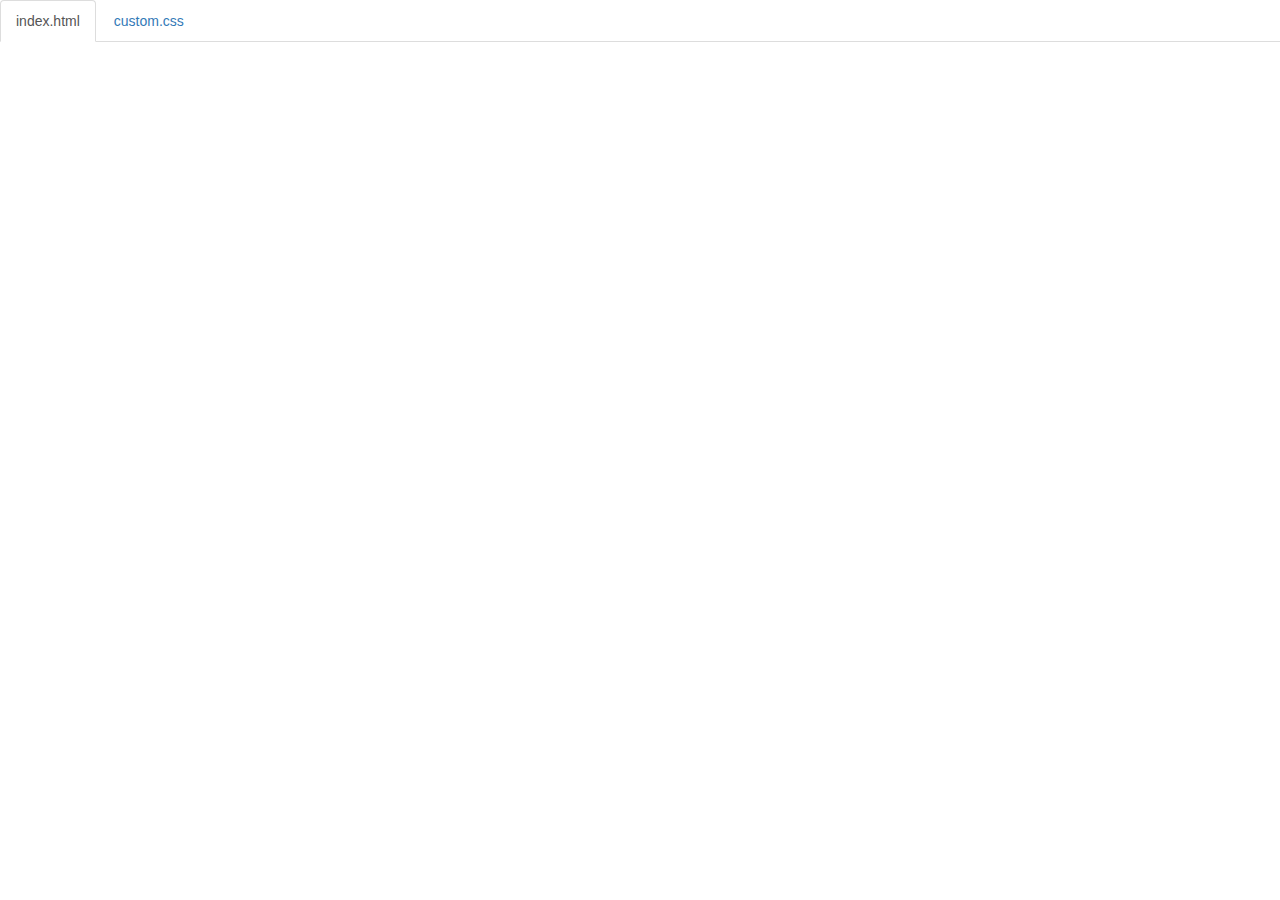
<file: code.html>
<!DOCTYPE html>
<html lang="en">

<head>
    <title>Code</title>
    <meta charset="utf-8">
    <meta name="viewport" content="width=device-width, initial-scale=1">
    <link rel="stylesheet" href="https://maxcdn.bootstrapcdn.com/bootstrap/3.3.6/css/bootstrap.min.css">
    <script src="https://ajax.googleapis.com/ajax/libs/jquery/1.12.0/jquery.min.js"></script>
    <script src="https://maxcdn.bootstrapcdn.com/bootstrap/3.3.6/js/bootstrap.min.js"></script>
    <style>
        body {
            padding-top: 50px;
        }
        .navbar-fixed-top {
            background-color: white;
        }
    </style>
</head>

<body>

    <div class="container-fluid">
        <ul class="nav nav-tabs navbar-fixed-top">
            <li class="active"><a href="#index">index.html</a></li>
            <li><a href="#custom">custom.css</a></li>
        </ul>

<!-- 
URL structure:
https://gist-it.appspot.com/github/OWNERS-USERNAME/REPO-NAME/raw/master/PATH/TO/FILE?footer=0

EXAMPLE: 
https://gist-it.appspot.com/github/bmuellerhstat/shabr/raw/master/index.html?footer=0
-->
        <div class="tab-content">
            <div id="index" class="tab-pane fade in active">
                <script src="https://gist-it.appspot.com/github/Jonathonv5078/shabr/raw/master/index.html?footer=0"></script>
            </div>
            <div id="custom" class="tab-pane fade">
                <script src="https://gist-it.appspot.com/github/Jonathonv5078/shabr/raw/master/custom.css?footer=0"></script>
            </div>
        </div>
    </div>

    <script>
        $(document).ready(function() {
            $(".nav-tabs a").click(function() {
                $(this).tab('show');
            });
            $('.nav-tabs a').on('shown.bs.tab', function(event) {
                var x = $(event.target).text(); // active tab
                var y = $(event.relatedTarget).text(); // previous tab
                $(".act span").text(x);
                $(".prev span").text(y);
            });
            
            // custom code font-size (uncomment below to see effect)
            $('pre').css('font-size','16px');
        });
    </script>

</body>

</html>
</file>
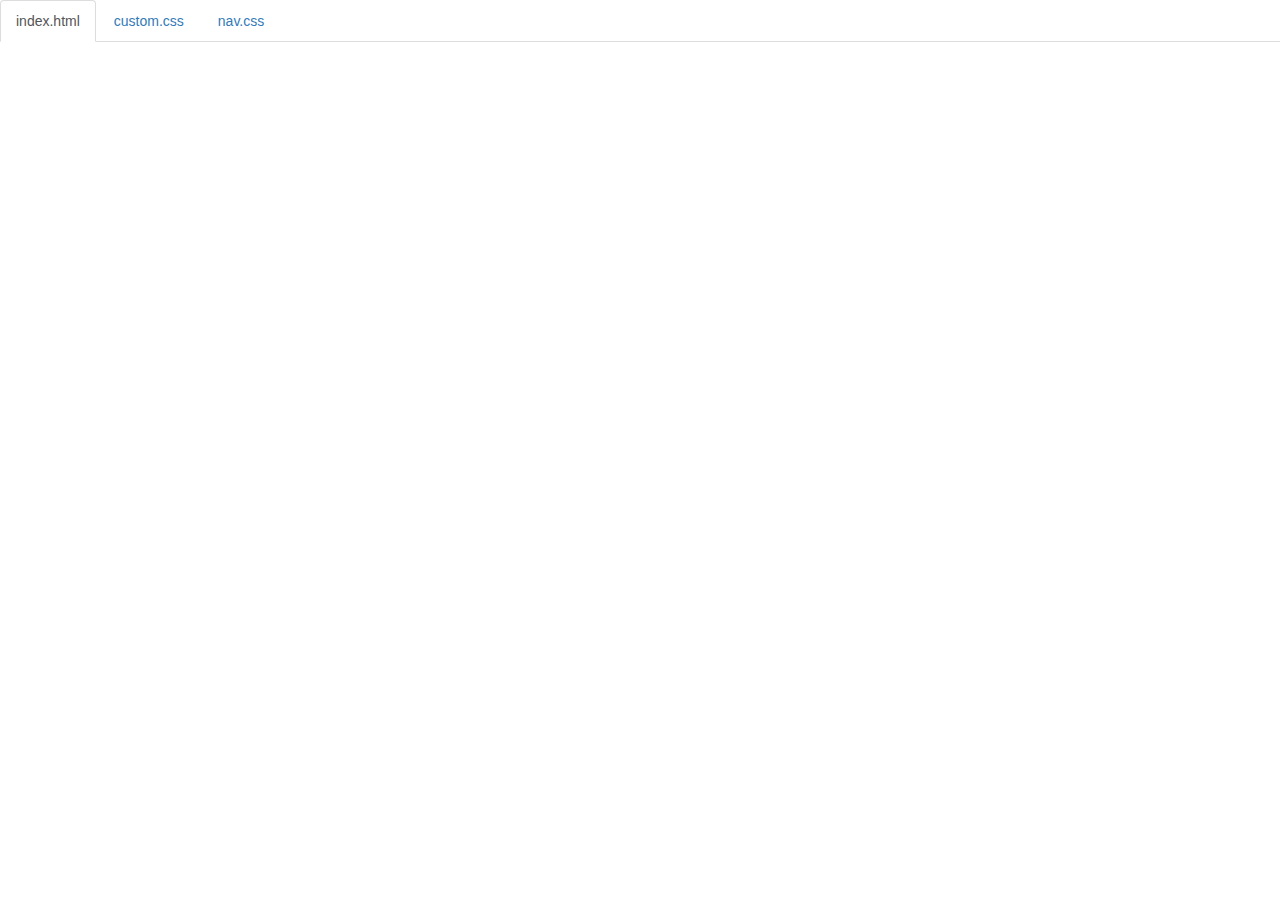
<file: example/code.html>
<!DOCTYPE html>
<html lang="en">

<head>
    <title>Code</title>
    <meta charset="utf-8">
    <meta name="viewport" content="width=device-width, initial-scale=1">
    <link rel="stylesheet" href="https://maxcdn.bootstrapcdn.com/bootstrap/3.3.6/css/bootstrap.min.css">
    <script src="https://ajax.googleapis.com/ajax/libs/jquery/1.12.0/jquery.min.js"></script>
    <script src="https://maxcdn.bootstrapcdn.com/bootstrap/3.3.6/js/bootstrap.min.js"></script>
    <style>
        body {
            padding-top: 50px;
        }
        .navbar-fixed-top {
            background-color: white;
        }
    </style>
</head>

<body>

    <div class="container-fluid">
        <ul class="nav nav-tabs navbar-fixed-top">
            <li class="active"><a href="#index">index.html</a></li>
            <li><a href="#custom">custom.css</a></li>
            <li><a href="#nav">nav.css</a></li>
        </ul>

        <div class="tab-content">
            <div id="index" class="tab-pane fade in active">
                <script src="https://gist-it.appspot.com/github/bmuellerhstat/shabr/raw/master/example/index.html?footer=0"></script>
            </div>
            <div id="custom" class="tab-pane fade">
                <script src="https://gist-it.appspot.com/github/bmuellerhstat/shabr/raw/master/example/custom.css?footer=0"></script>
            </div>
            <div id="nav" class="tab-pane fade">
                <script src="https://gist-it.appspot.com/github/bmuellerhstat/shabr/raw/master/example/nav.css?footer=0"></script>
            </div>
        </div>
    </div>

    <script>
        $(document).ready(function() {
            $(".nav-tabs a").click(function() {
                $(this).tab('show');
            });
            $('.nav-tabs a').on('shown.bs.tab', function(event) {
                var x = $(event.target).text(); // active tab
                var y = $(event.relatedTarget).text(); // previous tab
                $(".act span").text(x);
                $(".prev span").text(y);
            });
            
            // custom code font-size (uncomment below to see effect)
            $('pre').css('font-size','16px');
        });
    </script>

</body>

</html>
</file>
